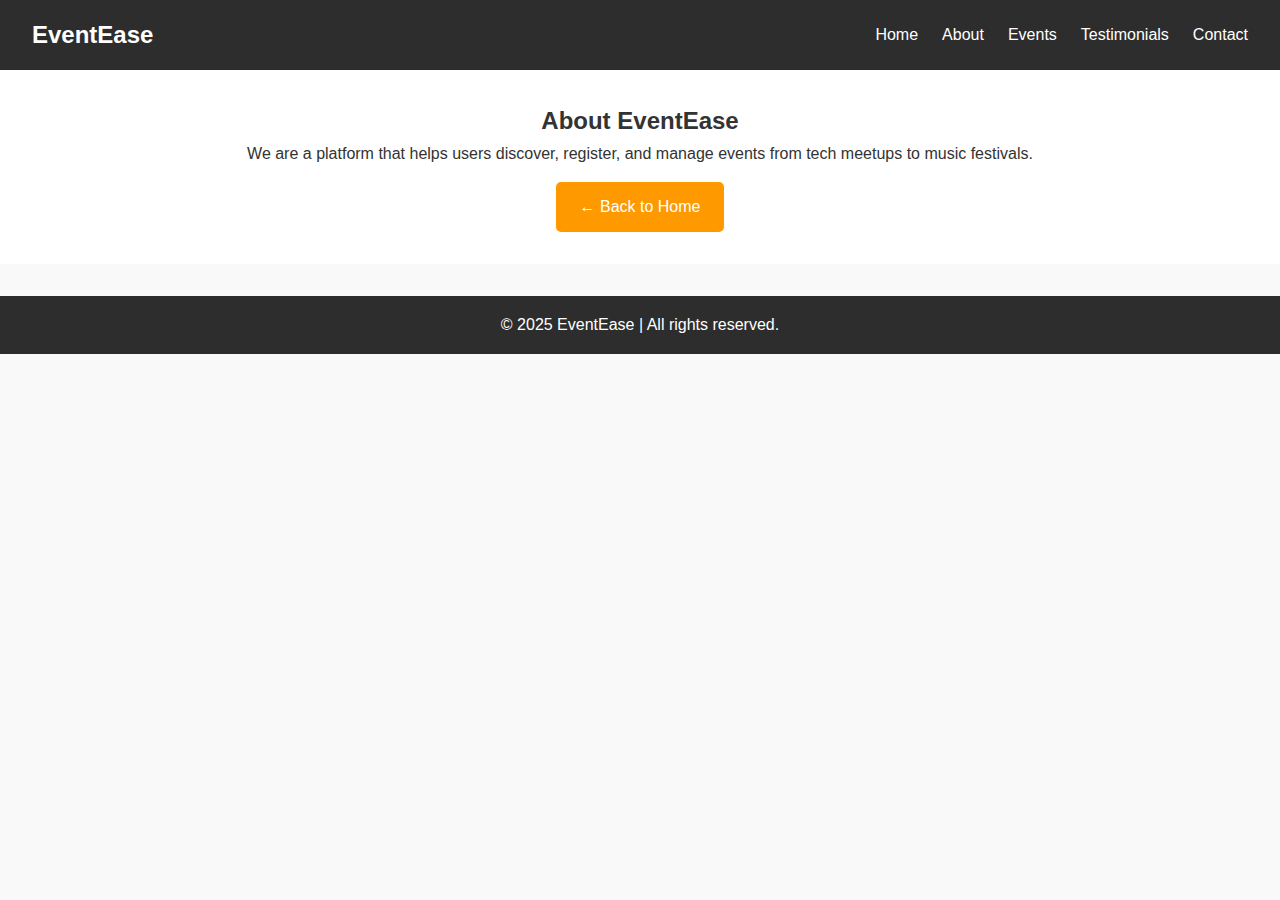
<file: about.html>
<!DOCTYPE html>
<html lang="en">
<head>
  <meta charset="UTF-8" />
  <meta name="viewport" content="width=device-width, initial-scale=1.0"/>
  <title>About - EventEase</title>
  <link rel="stylesheet" href="style.css" />
</head>
<body>
  <header>
    <div class="logo">EventEase</div>
    <input type="checkbox" id="menu-toggle" />
    <label for="menu-toggle" class="hamburger">&#9776;</label>
    <nav class="nav">
      <a href="index.html">Home</a>
      <a href="about.html">About</a>
      <a href="events.html">Events</a>
      <a href="testimonials.html">Testimonials</a>
      <a href="contact.html">Contact</a>
    </nav>
  </header>

  <section class="about">
    <h2>About EventEase</h2>
    <p>We are a platform that helps users discover, register, and manage events from tech meetups to music festivals.</p>
    <a href="index.html" class="cta-btn">← Back to Home</a>
  </section>

  <footer>
    <p>© 2025 EventEase | All rights reserved.</p>
  </footer>
</body>
</html>
</file>
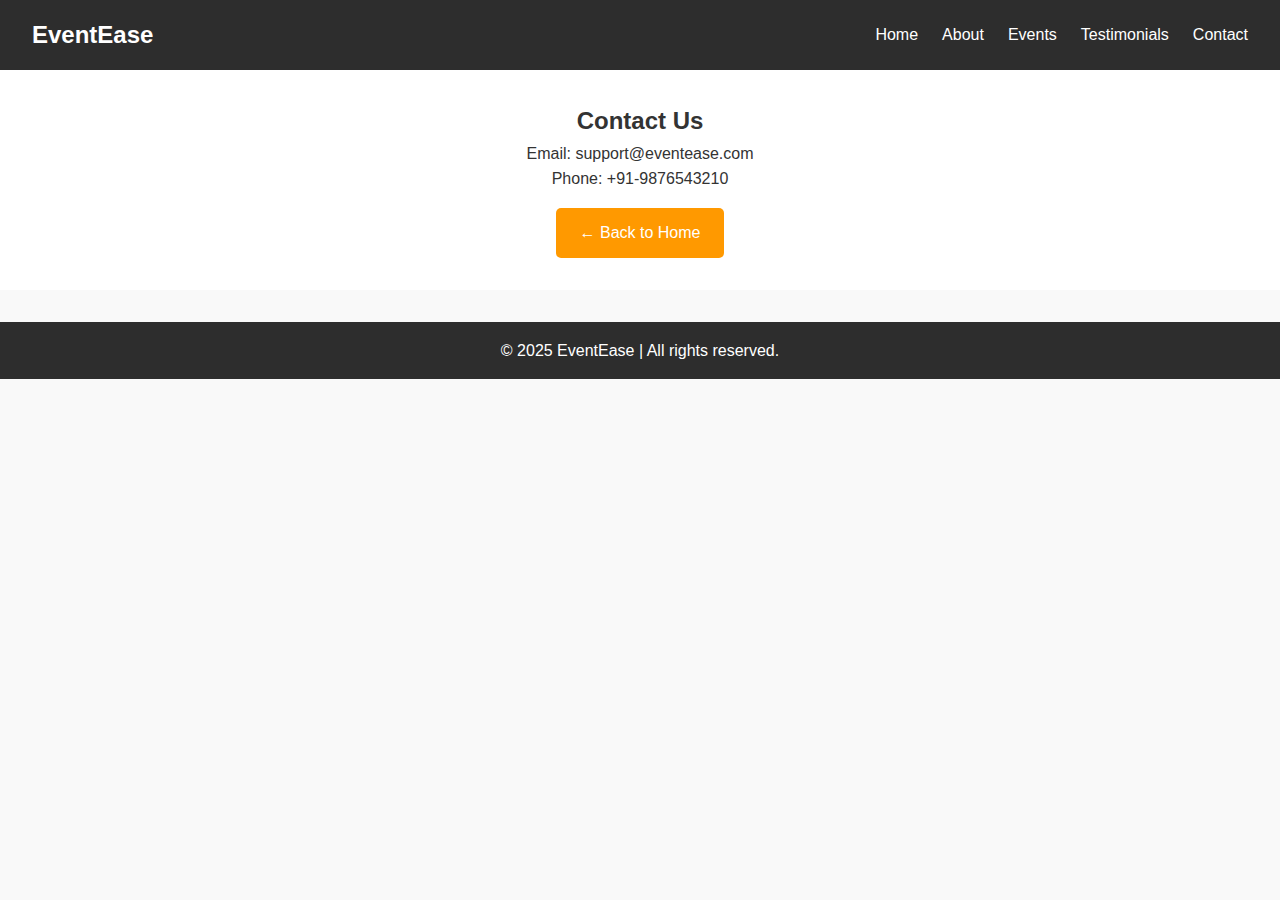
<file: contact.html>
<!DOCTYPE html>
<html lang="en">
<head>
  <meta charset="UTF-8" />
  <meta name="viewport" content="width=device-width, initial-scale=1.0"/>
  <title>Contact - EventEase</title>
  <link rel="stylesheet" href="style.css" />
</head>
<body>
  <header>
    <div class="logo">EventEase</div>
    <input type="checkbox" id="menu-toggle" />
    <label for="menu-toggle" class="hamburger">&#9776;</label>
    <nav class="nav">
      <a href="index.html">Home</a>
      <a href="about.html">About</a>
      <a href="events.html">Events</a>
      <a href="testimonials.html">Testimonials</a>
      <a href="contact.html">Contact</a>
    </nav>
  </header>

  <section class="about">
    <h2>Contact Us</h2>
    <p>Email: support@eventease.com</p>
    <p>Phone: +91-9876543210</p>
    <a href="index.html" class="cta-btn">← Back to Home</a>
  </section>

  <footer>
    <p>© 2025 EventEase | All rights reserved.</p>
  </footer>
</body>
</html>
</file>
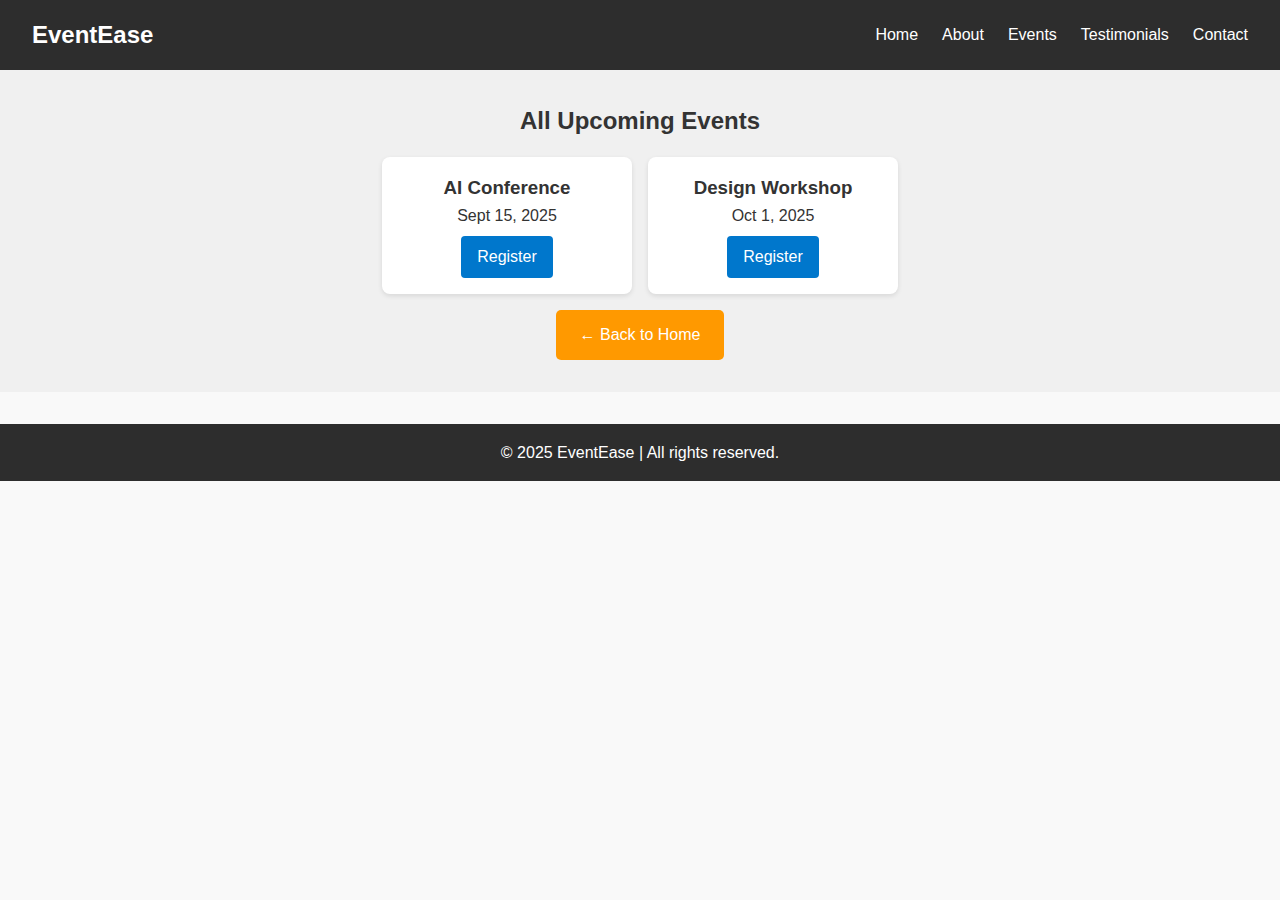
<file: event.html>
<!DOCTYPE html>
<html lang="en">
<head>
  <meta charset="UTF-8" />
  <meta name="viewport" content="width=device-width, initial-scale=1.0"/>
  <title>Events - EventEase</title>
  <link rel="stylesheet" href="style.css" />
</head>
<body>
  <header>
    <div class="logo">EventEase</div>
    <input type="checkbox" id="menu-toggle" />
    <label for="menu-toggle" class="hamburger">&#9776;</label>
    <nav class="nav">
      <a href="index.html">Home</a>
      <a href="about.html">About</a>
      <a href="events.html">Events</a>
      <a href="testimonials.html">Testimonials</a>
      <a href="contact.html">Contact</a>
    </nav>
  </header>

  <section class="events">
    <h2>All Upcoming Events</h2>
    <div class="event-grid">
      <div class="card">
        <h3>AI Conference</h3>
        <p>Sept 15, 2025</p>
        <a href="#">Register</a>
      </div>
      <div class="card">
        <h3>Design Workshop</h3>
        <p>Oct 1, 2025</p>
        <a href="#">Register</a>
      </div>
    </div>
    <a href="index.html" class="cta-btn">← Back to Home</a>
  </section>

  <footer>
    <p>© 2025 EventEase | All rights reserved.</p>
  </footer>
</body>
</html>
</file>
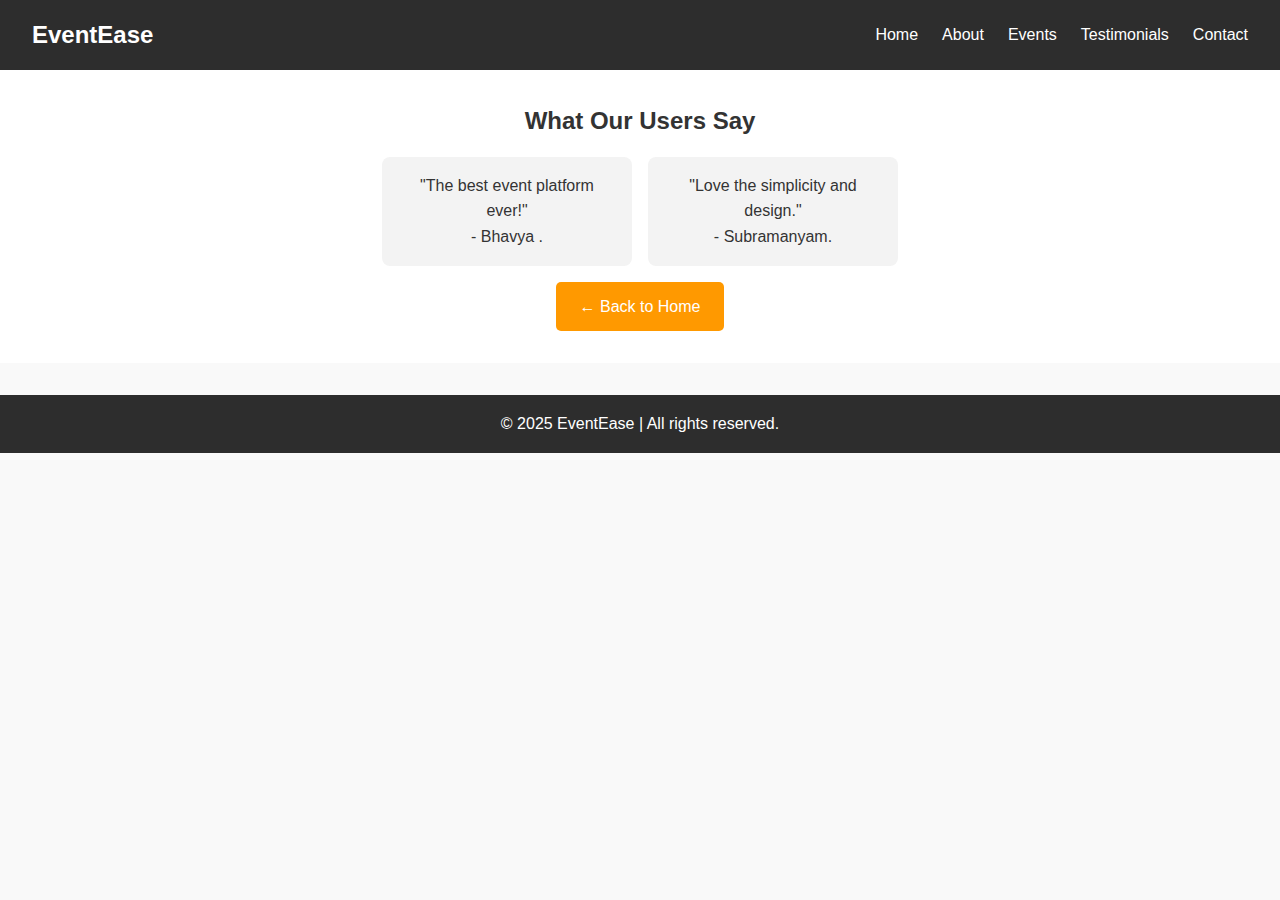
<file: testimonials.html>
<!DOCTYPE html>
<html lang="en">
<head>
  <meta charset="UTF-8" />
  <meta name="viewport" content="width=device-width, initial-scale=1.0"/>
  <title>Testimonials - EventEase</title>
  <link rel="stylesheet" href="style.css" />
</head>
<body>
  <header>
    <div class="logo">EventEase</div>
    <input type="checkbox" id="menu-toggle" />
    <label for="menu-toggle" class="hamburger">&#9776;</label>
    <nav class="nav">
      <a href="index.html">Home</a>
      <a href="about.html">About</a>
      <a href="events.html">Events</a>
      <a href="testimonials.html">Testimonials</a>
      <a href="contact.html">Contact</a>
    </nav>
  </header>

  <section class="testimonials">
    <h2>What Our Users Say</h2>
    <div class="testimonial-grid">
      <div class="testimonial">
        <p>"The best event platform ever!"</p>
        <span>- Bhavya .</span>
      </div>
      <div class="testimonial">
        <p>"Love the simplicity and design."</p>
        <span>- Subramanyam.</span>
      </div>
    </div>
    <a href="index.html" class="cta-btn">← Back to Home</a>
  </section>

  <footer>
    <p>© 2025 EventEase | All rights reserved.</p>
  </footer>
</body>
</html>
</file>
<file: style.css>
* {
  margin: 0;
  padding: 0;
  box-sizing: border-box;
  font-family: "Segoe UI", sans-serif;
}
.cover {
  background: url(event\ management.jpg) center/cover no-repeat;
  min-height: 90vh;
  display: flex;
  align-items: center;
  justify-content: center;
  text-align: center;
  padding: 2rem;
  color: white;
  background-color: #0077cc; 
}

.cover-content {
  background-color: rgba(0, 0, 0, 0.6); 
  padding: 2rem;
  border-radius: 10px;
}

.cover-content h1 {
  font-size: 2.5rem;
  margin-bottom: 1rem;
}

.cover-content p {
  font-size: 1.1rem;
  margin-bottom: 1.5rem;
}

.cover-content .cta-btn {
  background: #ff9900;
  padding: 0.8rem 1.5rem;
  color: white;
  border-radius: 5px;
  font-weight: bold;
}


body {
  line-height: 1.6;
  background: #f9f9f9;
  color: #333;
}

a {
  text-decoration: none;
  color: #fff;
}


header {
  background: #2d2d2d;
  color: #fff;
  display: flex;
  align-items: center;
  justify-content: space-between;
  padding: 1rem 2rem;
  position: relative;
}

.logo {
  font-size: 1.5rem;
  font-weight: bold;
}

.nav {
  display: flex;
  gap: 1.5rem;
}

.nav a {
  color: #fff;
  font-weight: 500;
}

#menu-toggle {
  display: none;
}

.hamburger {
  display: none;
  font-size: 2rem;
  cursor: pointer;
}


.cta-btn {
  margin-top: 1rem;
  display: inline-block;
  background: #ff9900;
  padding: 0.75rem 1.5rem;
  border-radius: 5px;
}

.about {
  padding: 2rem;
  background: #ffffff;
  text-align: center;
}

.events {
  padding: 2rem;
  background: #f0f0f0;
  text-align: center;
}

.event-grid {
  display: flex;
  gap: 1rem;
  flex-wrap: wrap;
  justify-content: center;
  margin-top: 1rem;
}

.card {
  background: white;
  padding: 1rem;
  border-radius: 8px;
  width: 250px;
  box-shadow: 0 2px 5px rgba(0,0,0,0.1);
}

.card a {
  margin-top: 0.5rem;
  display: inline-block;
  background: #0077cc;
  padding: 0.5rem 1rem;
  border-radius: 4px;
}

.testimonials {
  padding: 2rem;
  background: #ffffff;
  text-align: center;
}

.testimonial-grid {
  display: flex;
  justify-content: center;
  gap: 1rem;
  flex-wrap: wrap;
  margin-top: 1rem;
}

.testimonial {
  background: #f3f3f3;
  padding: 1rem;
  border-radius: 8px;
  width: 250px;
}

footer {
  background: #2d2d2d;
  color: #fff;
  text-align: center;
  padding: 1rem;
  margin-top: 2rem;
}

@media (max-width: 768px) {
  .nav {
    display: none;
    flex-direction: column;
    background: #2d2d2d;
    position: absolute;
    top: 60px;
    right: 0;
    width: 100%;
    text-align: center;
  }

  .nav a {
    padding: 1rem;
    border-top: 1px solid #444;
  }

  #menu-toggle:checked ~ .nav {
    display: flex;
  }

  .hamburger {
    display: block;
  }

  .event-grid,
  .testimonial-grid {
    flex-direction: column;
    align-items: center;
  }
}
</file>
